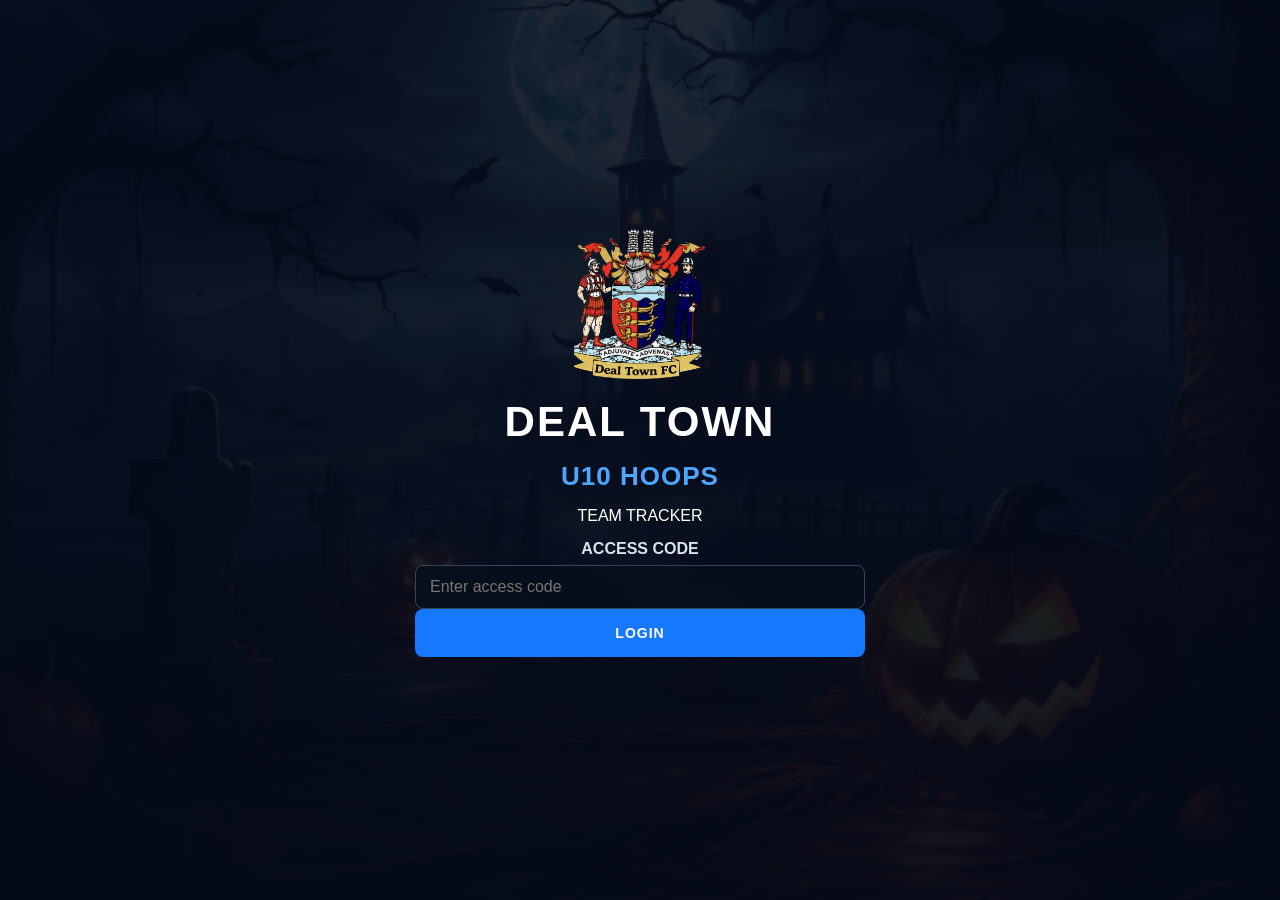
<file: index.html>
<!DOCTYPE html>
<html lang="en">

<head>

    <meta charset="UTF-8">

    <meta
        name="viewport"
        content="width=device-width, initial-scale=1.0"
    >

    <title>
        Deal Town U10 Hoops - Login
    </title>

    <link
        rel="stylesheet"
        href="style.css"
    >

</head>

<body>

    <main class="login-container">

        <img
            src="team-logo.png"
            alt="Deal Town U10 Hoops"
            class="team-logo"
        >


        <h1>
            DEAL TOWN
        </h1>


        <h2>
            U10 HOOPS
        </h2>


        <p>
            TEAM TRACKER
        </p>


        <form
            id="loginForm"
        >

            <label
                for="accessCode"
            >
                ACCESS CODE
            </label>


            <input
                type="password"
                id="accessCode"
                placeholder="Enter access code"
                autocomplete="off"
                required
            >


            <button
                type="submit"
            >
                LOGIN
            </button>


            <p
                id="errorMessage"
            ></p>

        </form>

    </main>


    <script
        src="js/auth.js"
    ></script>


    <script>

        document
            .getElementById("loginForm")
            .addEventListener(
                "submit",
                function(event) {

                    event.preventDefault();

                    login();

                }
            );

    </script>

</body>

</html>
</file>
<file: style.css>
/* =========================================================
   GLOBAL RESET
========================================================= */

* {
    box-sizing: border-box;
}

html {
    width: 100%;
    min-height: 100%;
}

body {
    width: 100%;
    min-height: 100vh;

    margin: 0;
    padding: 0;

    font-family: Arial, Helvetica, sans-serif;

    color: #ffffff;

    background:
        linear-gradient(
            rgba(5, 10, 25, 0.88),
            rgba(5, 10, 25, 0.94)
        ),
        url("backgroundh.png");

    background-size: cover;
    background-position: center;
    background-attachment: fixed;

    overflow-x: hidden;
}


/* =========================================================
   GENERAL
========================================================= */

img {
    max-width: 100%;
}

button,
input,
select,
textarea {
    font-family: inherit;
}

button {
    cursor: pointer;
}

button:disabled {
    opacity: 0.55;
    cursor: not-allowed;
    transform: none !important;
}


/* =========================================================
   MAIN PAGE CONTAINER
========================================================= */

.dashboard {
    width: 100%;
    max-width: 1400px;

    min-height: 100vh;

    margin: 0 auto;

    padding:
        clamp(20px, 4vw, 45px)
        clamp(12px, 3vw, 40px)
        110px;

    display: flex;
    flex-direction: column;

    gap: clamp(20px, 3vw, 30px);
}


/* =========================================================
   HEADINGS
========================================================= */

h1,
h2,
h3,
p {
    margin-top: 0;
}

h1 {
    letter-spacing: 2px;
}

h2 {
    color: #4da6ff;
    letter-spacing: 1px;
}

h3 {
    color: #d8e1ec;
}


/* =========================================================
   TEAM HEADER
========================================================= */

.team-header {
    width: 100%;

    display: grid;

    grid-template-columns:
        minmax(70px, 1fr)
        minmax(0, 2fr)
        minmax(70px, 1fr);

    align-items: center;

    gap: clamp(10px, 3vw, 45px);

    text-align: center;
}

.team-logo {
    width: clamp(65px, 11vw, 145px);
    height: clamp(65px, 11vw, 145px);

    object-fit: contain;

    justify-self: center;
}

.team-title {
    min-width: 0;

    display: flex;
    flex-direction: column;

    align-items: center;

    gap: 6px;
}

.team-title h1 {
    width: 100%;

    margin: 0;

    font-size:
        clamp(24px, 4vw, 40px);

    line-height: 1.1;

    overflow-wrap: anywhere;
}

.team-title h2 {
    width: 100%;

    margin: 0;

    font-size:
        clamp(17px, 2.5vw, 25px);

    line-height: 1.2;

    overflow-wrap: anywhere;
}

.team-title p {
    margin: 0;

    color: #9ba8b8;

    font-size:
        clamp(10px, 1.5vw, 15px);

    letter-spacing: 3px;
}


/* =========================================================
   SEASON SELECTOR
========================================================= */

.season-selector {
    width: 100%;

    display: flex;
    flex-direction: column;

    align-items: center;

    gap: 8px;

    text-align: center;
}

.season-selector label {
    margin: 0;

    font-weight: bold;

    letter-spacing: 2px;
}

#seasonSelect,
#monthSelect {
    width: min(100%, 300px);
}


/* =========================================================
   FORMS
========================================================= */

label {
    display: block;

    margin-bottom: 7px;

    color: #d8e1ec;

    font-weight: bold;

    overflow-wrap: anywhere;
}

input,
select,
textarea {
    display: block;

    width: 100%;
    max-width: 100%;

    min-width: 0;

    padding: 12px 14px;

    border: 1px solid #34445b;

    border-radius: 8px;

    background: rgba(8, 14, 28, 0.95);

    color: #ffffff;

    font-size: 16px;

    outline: none;
}

input:focus,
select:focus,
textarea:focus {
    border-color: #4da6ff;

    box-shadow:
        0 0 0 2px
        rgba(77, 166, 255, 0.12);
}

textarea {
    min-height: 120px;

    resize: vertical;
}


/* =========================================================
   BUTTONS
========================================================= */

button {
    width: 100%;
    max-width: 100%;

    min-height: 48px;

    padding: 12px 18px;

    border: 0;

    border-radius: 8px;

    background: #1677ff;

    color: #ffffff;

    font-size: 14px;

    font-weight: bold;

    letter-spacing: 1px;

    transition:
        background 0.15s ease,
        transform 0.15s ease;
}

button:hover {
    background: #338cff;

    transform: translateY(-2px);
}

button:active {
    transform: translateY(0);
}


/* =========================================================
   MENU BUTTON GRID
========================================================= */

.menu {
    width: 100%;

    display: grid;

    grid-template-columns:
        repeat(
            auto-fit,
            minmax(
                min(220px, 100%),
                1fr
            )
        );

    gap: 15px;

    align-items: stretch;
}

.menu > * {
    min-width: 0;
}


/* =========================================================
   STATISTICS GRID
========================================================= */

.stats-grid {
    width: 100%;

    display: grid;

    grid-template-columns:
        repeat(
            auto-fit,
            minmax(
                min(220px, 100%),
                1fr
            )
        );

    gap: 20px;

    align-items: stretch;
}

.stats-grid > * {
    min-width: 0;
}


/* =========================================================
   STAT CARD
========================================================= */

.stat-card {
    width: 100%;
    min-width: 0;

    padding:
        clamp(16px, 2.5vw, 25px);

    border:
        1px solid
        rgba(77, 166, 255, 0.20);

    border-radius: 12px;

    background:
        rgba(15, 22, 40, 0.86);

    overflow-wrap: anywhere;

    word-break: normal;
}

.stat-card h1,
.stat-card h2,
.stat-card h3,
.stat-card p {
    margin-bottom: 10px;
}

.stat-card > :last-child {
    margin-bottom: 0;
}


/* =========================================================
   PLAYER LIST
========================================================= */

#playerList {
    width: 100%;
    min-width: 0;

    display: grid;

    grid-template-columns:
        repeat(
            auto-fit,
            minmax(
                min(260px, 100%),
                1fr
            )
        );

    gap: 20px;

    align-items: stretch;
}

#playerList > * {
    min-width: 0;
}


/* =========================================================
   PLAYER CARD
========================================================= */

.player-card {
    width: 100%;
    min-width: 0;

    padding: clamp(16px, 2.5vw, 22px);

    border:
        1px solid
        rgba(77, 166, 255, 0.20);

    border-radius: 12px;

    background:
        rgba(15, 22, 40, 0.86);

    display: flex;
    flex-direction: column;

    gap: 12px;

    overflow: hidden;
}

.player-card h2,
.player-card h3,
.player-card p {
    margin: 0;

    overflow-wrap: anywhere;
}

.player-photo {
    width: clamp(90px, 15vw, 130px);
    height: clamp(90px, 15vw, 130px);

    margin: 0 auto;

    border-radius: 50%;

    overflow: hidden;

    background: #111b2e;

    flex-shrink: 0;
}

.player-photo img,
.player-photo-image {
    width: 100%;
    height: 100%;

    object-fit: cover;
}

.player-placeholder {
    width: clamp(90px, 15vw, 130px);
    height: clamp(90px, 15vw, 130px);

    margin: 0 auto;

    border-radius: 50%;

    background: #111b2e;

    border:
        3px solid
        #4da6ff;

    display: flex;

    align-items: center;
    justify-content: center;

    color: #4da6ff;

    font-size:
        clamp(28px, 5vw, 40px);

    font-weight: bold;

    flex-shrink: 0;
}


/* =========================================================
   PLAYER ACTIONS
========================================================= */

.player-actions {
    width: 100%;

    display: grid;

    grid-template-columns:
        repeat(
            auto-fit,
            minmax(
                min(150px, 100%),
                1fr
            )
        );

    gap: 10px;

    margin-top: auto;
}

.player-actions > * {
    min-width: 0;
}


/* =========================================================
   PLAYER STAT GRID
========================================================= */

.player-stat-grid {
    width: 100%;
    min-width: 0;

    display: grid;

    grid-template-columns:
        repeat(
            auto-fit,
            minmax(
                min(150px, 100%),
                1fr
            )
        );

    gap: 15px;

    align-items: stretch;
}

.player-stat-grid > div {
    min-width: 0;

    padding: 18px 12px;

    border-radius: 10px;

    background:
        rgba(8, 14, 28, 0.78);

    text-align: center;

    display: flex;
    flex-direction: column;

    align-items: center;
    justify-content: center;

    gap: 6px;

    overflow-wrap: anywhere;
}

.player-stat-grid strong {
    color: #4da6ff;

    font-size:
        clamp(22px, 4vw, 30px);

    line-height: 1;
}

.player-stat-grid span {
    color: #aab6c6;

    font-size: 11px;

    font-weight: bold;

    letter-spacing: 1px;

    overflow-wrap: anywhere;
}


/* =========================================================
   MATCH CARDS
========================================================= */

.match-card {
    width: 100%;
    min-width: 0;

    padding: clamp(16px, 2.5vw, 22px);

    border:
        1px solid
        rgba(77, 166, 255, 0.20);

    border-radius: 12px;

    background:
        rgba(15, 22, 40, 0.86);

    overflow-wrap: anywhere;
}

.match-card h2,
.match-card h3,
.match-card p {
    margin: 0 0 8px;
}


/* =========================================================
   FIXTURE LIST
========================================================= */

#fixtureList {
    width: 100%;
    min-width: 0;

    display: grid;

    grid-template-columns:
        repeat(
            auto-fit,
            minmax(
                min(280px, 100%),
                1fr
            )
        );

    gap: 20px;
}

#fixtureList > * {
    min-width: 0;
}


/* =========================================================
   FIXTURE CARD
========================================================= */

.fixture-card {
    width: 100%;
    min-width: 0;

    padding:
        clamp(18px, 3vw, 28px);

    border:
        1px solid
        rgba(77, 166, 255, 0.20);

    border-radius: 12px;

    background:
        rgba(15, 22, 40, 0.86);

    cursor: pointer;

    overflow-wrap: anywhere;

    transition:
        background 0.15s ease,
        border-color 0.15s ease,
        transform 0.15s ease;
}

.fixture-card:hover {
    background:
        rgba(20, 30, 52, 0.95);

    border-color:
        rgba(77, 166, 255, 0.55);

    transform: translateY(-3px);
}

.fixture-card h2,
.fixture-card p {
    margin: 0 0 10px;
}

.fixture-card strong {
    color: #4da6ff;

    letter-spacing: 1px;
}


/* =========================================================
   GRAPH CONTAINERS
========================================================= */

.graph-container {
    width: 100%;
    max-width: 100%;

    min-width: 0;

    position: relative;

    height: clamp(260px, 45vw, 400px);

    overflow: hidden;
}

.player-graph-container {
    height: clamp(280px, 50vw, 450px);
}


/* =========================================================
   TABLES
========================================================= */

.table-container {
    width: 100%;
    max-width: 100%;

    overflow-x: auto;

    -webkit-overflow-scrolling: touch;
}

table {
    width: 100%;

    border-collapse: collapse;
}

th,
td {
    padding: 12px;

    border-bottom:
        1px solid
        #334155;

    text-align: left;
}

th {
    color: #4da6ff;
}


/* =========================================================
   LOGIN PAGE
========================================================= */

.login-container {
    width: min(
        calc(100% - 30px),
        450px
    );

    min-height: 100vh;

    margin: 0 auto;

    padding:
        30px
        0;

    display: flex;

    flex-direction: column;

    align-items: center;

    justify-content: center;

    gap: 15px;

    text-align: center;
}

.login-container .team-logo {
    width: clamp(100px, 25vw, 160px);
    height: clamp(100px, 25vw, 160px);
}

.login-container h1,
.login-container h2,
.login-container p {
    margin: 0;
}

.login-container h1 {
    font-size:
        clamp(28px, 7vw, 42px);
}

.login-container h2 {
    color: #4da6ff;

    font-size:
        clamp(19px, 5vw, 26px);
}

.login-container form {
    width: 100%;
}

.login-container input,
.login-container button {
    width: 100%;
}

#errorMessage {
    min-height: 20px;

    color: #ff5555;
}


/* =========================================================
   LINKS
========================================================= */

a {
    color: #4da6ff;

    text-decoration: none;
}

a:hover {
    text-decoration: underline;
}


/* =========================================================
   FIXED DASHBOARD BUTTON
========================================================= */

.dashboard-button {
    position: fixed;

    right: clamp(10px, 2vw, 25px);
    bottom: clamp(10px, 2vw, 25px);

    width: clamp(105px, 12vw, 130px);

    min-height: 45px;

    padding: 10px 15px;

    border: none;
    border-radius: 8px;

    background: #1677ff;

    color: #ffffff;

    font-size: 13px;

    font-weight: bold;

    letter-spacing: 1px;

    z-index: 9999;

    box-shadow:
        0 4px 15px
        rgba(0, 0, 0, 0.35);
}

.dashboard-button:hover {
    background: #338cff;

    transform: translateY(-2px);
}

.dashboard-button:active {
    transform: translateY(0);
}


/* =========================================================
   VIEWER / ADMIN
========================================================= */

.admin-only {
    display: block;
}


/* =========================================================
   MEDIUM SCREENS
========================================================= */

@media (max-width: 900px) {

    .dashboard {
        padding-left: 20px;
        padding-right: 20px;
    }

    .team-header {
        grid-template-columns:
            minmax(60px, 1fr)
            minmax(0, 2.5fr)
            minmax(60px, 1fr);
    }

    #playerList {
        grid-template-columns:
            repeat(
                2,
                minmax(0, 1fr)
            );
    }

    #fixtureList {
        grid-template-columns:
            repeat(
                2,
                minmax(0, 1fr)
            );
    }

    .stats-grid {
        grid-template-columns:
            repeat(
                2,
                minmax(0, 1fr)
            );
    }

    .player-stat-grid {
        grid-template-columns:
            repeat(
                2,
                minmax(0, 1fr)
            );
    }
}


/* =========================================================
   MOBILE
========================================================= */

@media (max-width: 650px) {

    body {
        background-attachment: scroll;
    }

    .dashboard {
        padding:
            20px
            12px
            90px;

        gap: 20px;
    }

    .team-header {
        grid-template-columns: 1fr;

        gap: 10px;
    }

    .team-header .team-logo {
        display: none;
    }

    .team-title h1 {
        font-size: 28px;
    }

    .team-title h2 {
        font-size: 19px;
    }

    .team-title p {
        font-size: 10px;
    }

    .stats-grid,
    #playerList,
    #fixtureList,
    .player-stat-grid {
        grid-template-columns: 1fr;
    }

    .menu {
        grid-template-columns: 1fr;
    }

    .player-actions {
        grid-template-columns: 1fr;
    }

    .stat-card {
        padding: 17px;
    }
}


/* =========================================================
   SMALL PHONES
========================================================= */

@media (max-width: 400px) {

    .dashboard {
        padding-left: 10px;
        padding-right: 10px;
    }

    .stat-card {
        padding: 15px;
    }

    .team-title h1 {
        font-size: 24px;
    }

    .team-title h2 {
        font-size: 17px;
    }

    .player-stat-grid > div {
        padding: 15px 10px;
    }

    .dashboard-button {
        right: 10px;
        bottom: 10px;

        width: 105px;

        min-height: 44px;
    }
}


/* =========================================================
   VERY SMALL PHONES
========================================================= */



.music-volume-control {
    position: fixed;
    bottom: 20px;
    left: 20px;
    z-index: 9999;

    display: flex;
    align-items: center;
    gap: 12px;

    padding: 12px 16px;
    background: #17251f;
    color: white;

    border: 1px solid #39d98a;
    border-radius: 12px;

    font-family: Arial, sans-serif;
}

#music-volume {
    width: 120px;
    cursor: pointer;
    accent-color: #39d98a;
}

#volume-value {
    min-width: 38px;
    text-align: right;
}
</file>
